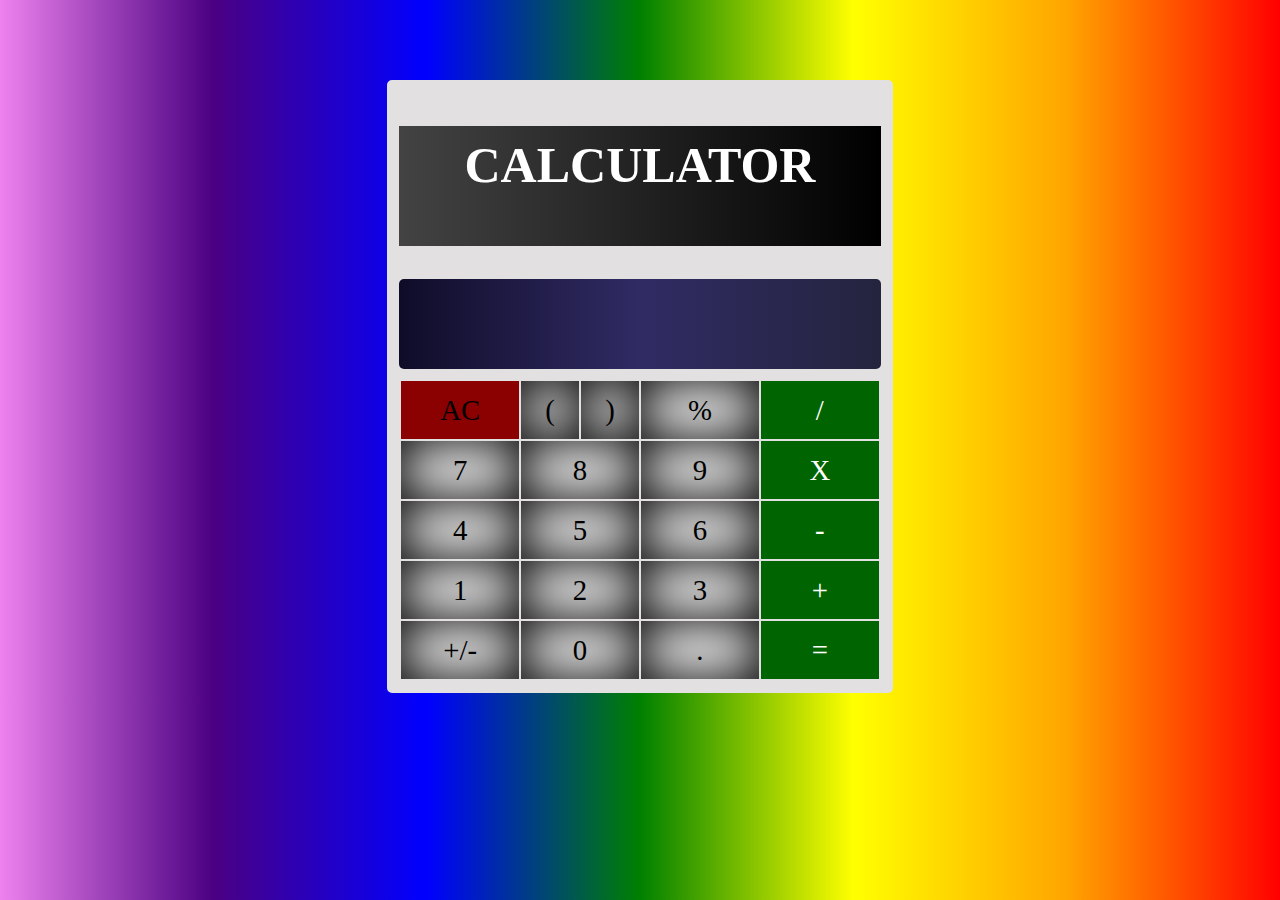
<file: index.html>
<!DOCTYPE html>
<html>
<head>
    <title>Calculator</title>
    <link rel="stylesheet" href="cal.css">
</head>
<body style="background-image: linear-gradient(to right , violet,indigo ,blue ,green ,yellow ,orange ,red);">
<div id="calculator">
    <h1>Calculator</h1>
    <div id="display-container">
        <p id="display"></p>
    </div>
    <div id="buttons-container">
        <div class="button danger" id="button-clear" data-value="ac">
            <span>AC</span>
        </div>
        <div class="button" id="left-bracket" data-value="(">
            <span>(</span>
        </div>
        <div class="button" id="right-bracket" data-value=")">
            <span>)</span>
        </div>
        <div class="button" id="button-percent" data-value="%">
            <span> % </span>
        </div>
        <div class="button red" data-value="/" id="button-divide">
            <span> / </span>
        </div>
        <div class="button" id="button-seven" data-value="7">
            <span>7</span>
        </div>
        <div class="button" id="button-eight" data-value="8">
            <span>8</span>
        </div>
        <div class="button" id="button-nine" data-value="9">
            <span>9</span>
        </div>
        <div class="button red" id="button-multiply" data-value="*">
            <span>X</span>
        </div>
        <div class="button" id="button-four" data-value="4">
            <span>4</span>
        </div>
        <div class="button" id="button-five" data-value="5">
            <span>5</span>
        </div>
        <div class="button" id="button-six" data-value="6">
            <span>6</span>
        </div>
        <div class="button red" id="button-minus" data-value="-">
            <span>-</span>
        </div>
        <div class="button" id="button-one" data-value="1">
            <span> 1 </span>
        </div>
        <div class="button" id="button-two" data-value="2">
            <span> 2 </span>
        </div>
        <div class="button" id="button-three" data-value="3">
            <span> 3 </span>
        </div>
        <div class="button red" id="button-plus" data-value="+">
            <span> + </span>
        </div>
        <div class="button " id="button-plus-minus" data-value="+/-">
            <span> +/- </span>
        </div>
        <div class="button" id="button-zero" data-value="0">
            <span> 0 </span>
        </div>
        <div class="button" id="button-decimal" data-value=".">
            <span> . </span>
        </div>
        <div class="button red" id="button-equals" data-value="=">
            <span> = </span>
        </div>
    </div>
</div>
<script type="text/javascript" src="clcltr.js"></script>
</body>
</html>
</file>
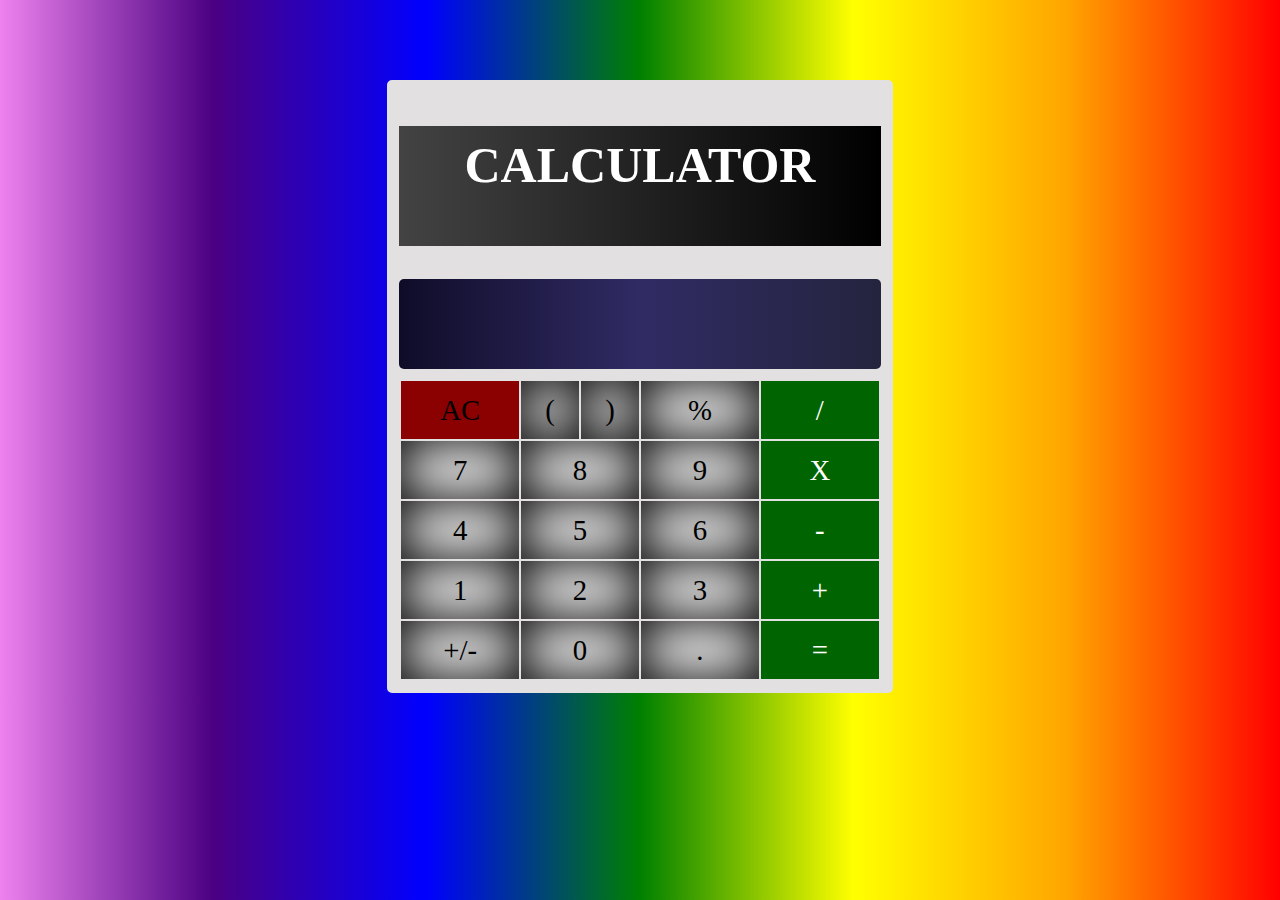
<file: Calc.html>
<!DOCTYPE html>
<html>
<head>
    <title>Calculator</title>
    <link rel="stylesheet" href="cal.css">
</head>
<body style="background-image: linear-gradient(to right , violet,indigo ,blue ,green ,yellow ,orange ,red);">
<div id="calculator">
    <h1>Calculator</h1>
    <div id="display-container">
        <p id="display"></p>
    </div>
    <div id="buttons-container">
        <div class="button danger" id="button-clear" data-value="ac">
            <span>AC</span>
        </div>
        <div class="button" id="left-bracket" data-value="(">
            <span>(</span>
        </div>
        <div class="button" id="right-bracket" data-value=")">
            <span>)</span>
        </div>
        <div class="button" id="button-percent" data-value="%">
            <span> % </span>
        </div>
        <div class="button red" data-value="/" id="button-divide">
            <span> / </span>
        </div>
        <div class="button" id="button-seven" data-value="7">
            <span>7</span>
        </div>
        <div class="button" id="button-eight" data-value="8">
            <span>8</span>
        </div>
        <div class="button" id="button-nine" data-value="9">
            <span>9</span>
        </div>
        <div class="button red" id="button-multiply" data-value="*">
            <span>X</span>
        </div>
        <div class="button" id="button-four" data-value="4">
            <span>4</span>
        </div>
        <div class="button" id="button-five" data-value="5">
            <span>5</span>
        </div>
        <div class="button" id="button-six" data-value="6">
            <span>6</span>
        </div>
        <div class="button red" id="button-minus" data-value="-">
            <span>-</span>
        </div>
        <div class="button" id="button-one" data-value="1">
            <span> 1 </span>
        </div>
        <div class="button" id="button-two" data-value="2">
            <span> 2 </span>
        </div>
        <div class="button" id="button-three" data-value="3">
            <span> 3 </span>
        </div>
        <div class="button red" id="button-plus" data-value="+">
            <span> + </span>
        </div>
        <div class="button " id="button-plus-minus" data-value="+/-">
            <span> +/- </span>
        </div>
        <div class="button" id="button-zero" data-value="0">
            <span> 0 </span>
        </div>
        <div class="button" id="button-decimal" data-value=".">
            <span> . </span>
        </div>
        <div class="button red" id="button-equals" data-value="=">
            <span> = </span>
        </div>
    </div>
</div>
<script type="text/javascript" src="clcltr.js"></script>
</body>
</html>
</file>
<file: cal.css>
* {
    box-sizing: border-box;
}

:root {
    --border-radius: 5px;
    --border-width: 1px;
    --light-grey: #e2e0e0;
    --blue: #7f6cfc;
    --orange: #ffc877;
    --red: #c14444;
}

#calculator {
    width: 40%;
    height: 70%;
    min-width: 300px;
    min-height: 400px;
    background-color: var(--light-grey);
    margin: auto;
    margin-top: 80px;
    border: 2px solid var(--light-grey);
    border-radius: var(--border-radius);
    padding: 10px;
}

@media (max-device-aspect-ratio: 3/3) {

    #calculator{
        width: 75%;
        height: 100%;
        min-height: 900px;
    }
    #buttons-container{
        min-height: 100%;
    }
    .button{
        min-height: 100px;
        padding: 40px;
        font-size: 70px;
    }
    #display-container{
        height: 60%;
    }
    #calculator h1{
        font-size: 40px;
    }

}

#calculator h1 {
    background-image: linear-gradient(to right, #434343 0%, black 100%);
    background-color: black;
    color: white;
    text-transform: uppercase;
    text-align: center;
    padding: 10px;
    min-height: 120px;
    font-size: 50px;
}

#display-container {
    background-image: linear-gradient(to right, #0f0c29, #302b63, #24243e);
    font-size: 2rem;
    display: flex;
    align-items: flex-end;
    justify-content: flex-end;
    color: white;
    width: 100%;
    height: 20%;
    min-height: 90px;
    border-radius: var(--border-radius);
    background-color: whitesmoke;
    margin-bottom: 10px;
}

#display-container p {
    margin: 0.5rem;
    vertical-align: text-bottom;
}

#buttons-container {
    width: 100%;
    height: 60%;
    min-height: 300px;
    border: var(--border-width) solid var(--light-grey);
    border-radius: var(--border-radius);
    background-color: var(--light-grey);
    display: flex;
    flex-flow: row wrap;
    justify-content: space-around;
}

.button {
    box-shadow: inset 0px 0px 50px 3px black;
    width: 25%;
    height: 20%;
    min-height: 60px;
    display: flex;
    align-items: center;
    justify-content: center;
    border: var(--border-width) solid var(--light-grey);
    background-color: white;
    font-size: 1.8rem;
    cursor: pointer;
    transition-duration: 1s;
}
#left-bracket{
    width: 12.5%;
}
#right-bracket{
    width: 12.5%;
}

.button:hover {
    background-color: var(--orange);
}

.red {
    box-shadow: inset 0px 0px 0px 0px black;
    background-color: darkgreen;
    color: white;
}
#button-clear {
    box-shadow: inset 0px 0px 0px 0px black;
    background-color: darkred;
}
</file>
